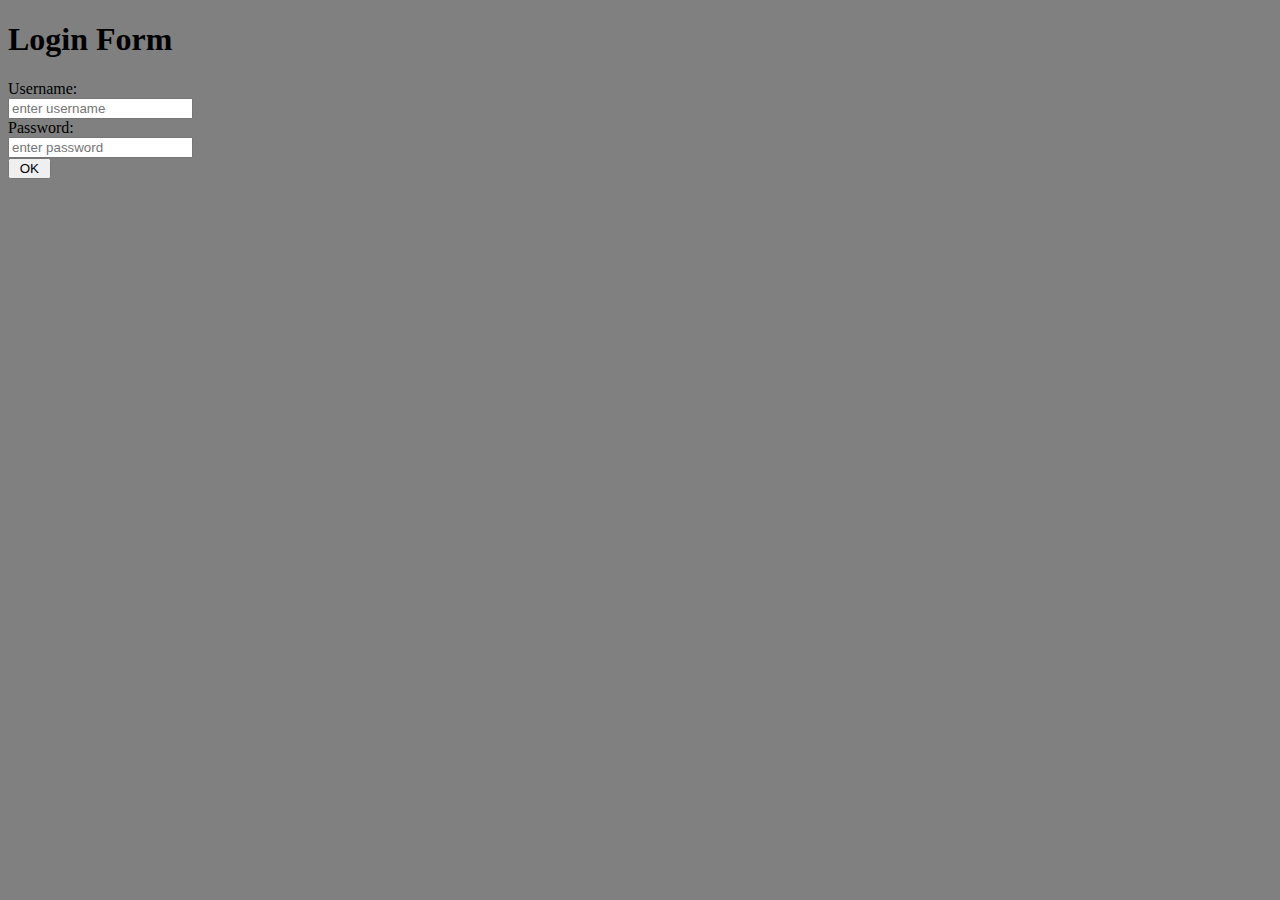
<file: Day04/ex01/index.html>
<!DOCTYPE html>
<HTML>
	<head>
	</head>
	<body style="background-color:grey">
		<h1>Login Form</h1>
		<form method = "post" action = "create.php" name= "index.php">
		<tr>
			<th>
				<p1>Username: </p1>
				</br>
			</th>
				<th>
					<input type="text" name="login" placeholder="enter username" value="">
				</th>
			</tr>
			<br/>
			<tr>
				<th>
					<p1>Password:  </p1>
					</br>
				</th>
				<th>
					<input type="password" name="passwd" placeholder="enter password" value="">
				</th>
			</tr>
			<br/>
			<input type="submit" name="submit" value=" OK " formmethod="post">
			<br/>
		</form>
	</body>	
</HTML>
</file>
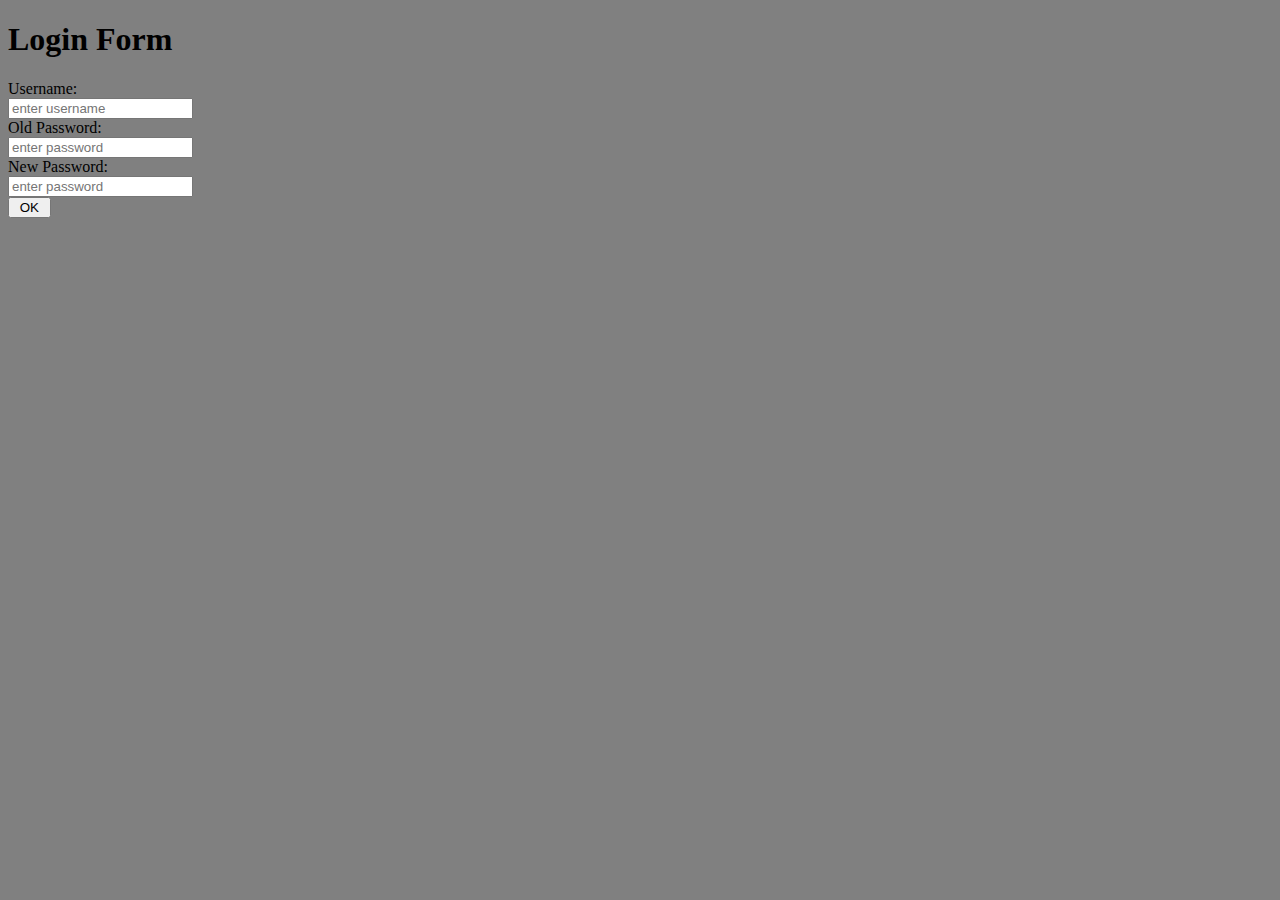
<file: Day04/ex02/index.html>
<!DOCTYPE html>
<HTML>
	<head>
	</head>
	<body style="background-color:grey">
		<h1>Login Form</h1>
		<form method = "post" action = "modif.php" name= "modif.php">
		<tr>
			<th>
				<p1>Username: </p1>
				</br>
			</th>
				<th>
					<input type="text" name="login" placeholder="enter username" value="">
				</th>
			</tr>
			<br/>
			<tr>
				<th>
					<p1>Old Password:  </p1>
					</br>
				</th>
				<th>
					<input type="Password" name="oldpw" placeholder="enter password" value="">
				</th>
			</tr>
			<br/>
			<tr>
				<th>
					<p1>New Password:  </p1>
					</br>
				</th>
				<th>
					<input type="Password" name="newpw" placeholder="enter password" value="">
				</th>
			</tr>
			<br />
			<input type="submit" name="submit" value=" OK " formmethod="post">
			<br/>
		</form>
	</body>	
</HTML>
</file>
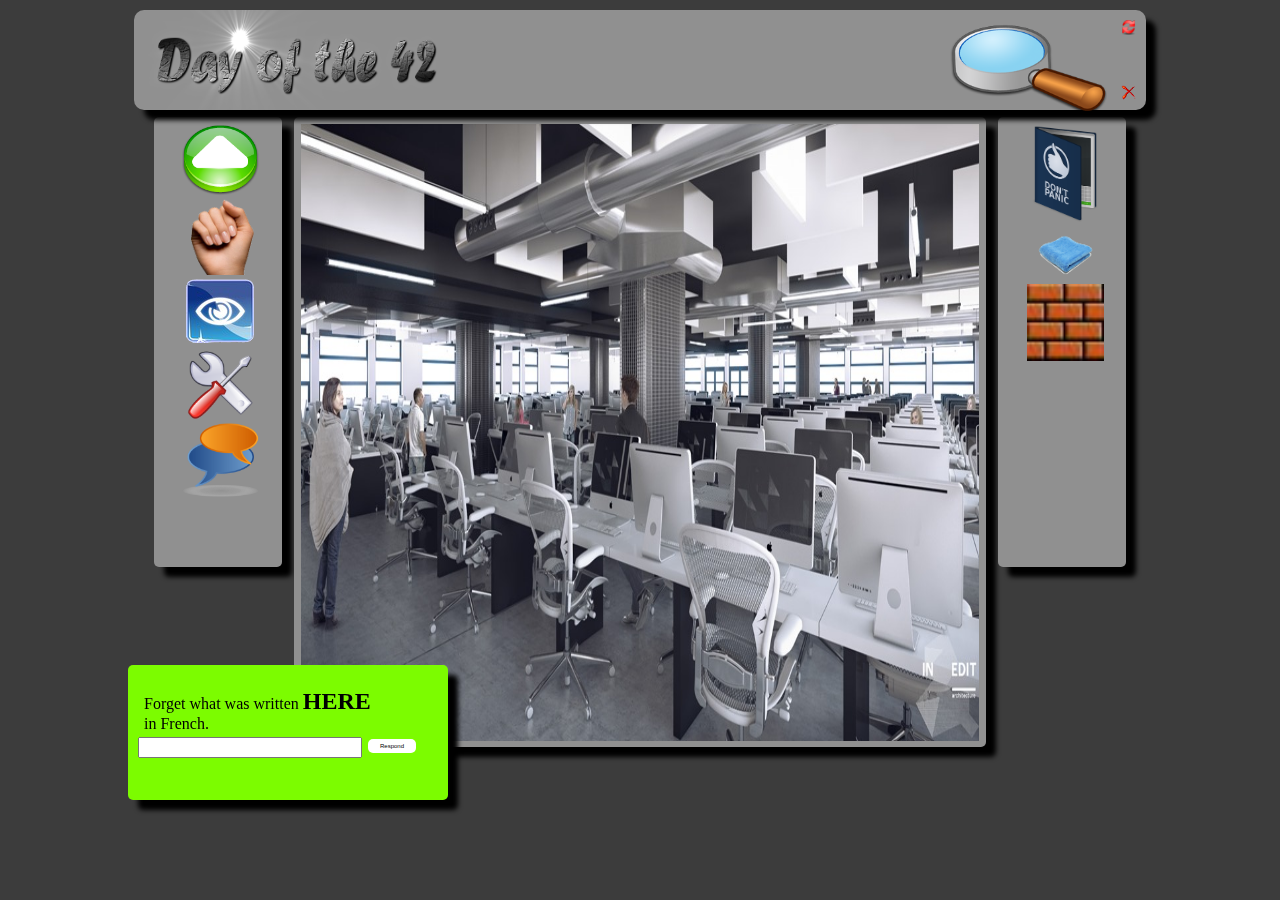
<file: Day00/ex02/doft.html>
<!-- *********************************************************************** -->
<!--                                                                         -->
<!--                                                      :::      ::::::::  -->
<!-- doft.html                                          :+:      :+:    :+:  -->
<!--                                                  +:+ +:+         +:+    -->
<!-- By: khansman <marvin@42.fr>                    +#+  +:+       +#+       -->
<!--                                              +#+#+#+#+#+   +#+          -->
<!-- Created: 2016/09/12 10:56:20 by khansman          #+#    #+#            -->
<!-- Updated: 2016/09/12 10:56:22 by khansman         ###   ########.fr      -->
<!--                                                                         -->
<!-- *********************************************************************** -->

</HTML>
	<TITLE>Doft</TITLE>
	</HEAD>
		<link type="text/css" rel="stylesheet" href="doft.css"/>
	</HEAD>
	<BODY style="background-color:#3C3C3C;">
		<DIV id="header">
			<IMG style="width:30%;height:100%;margin-top:0px;margin-left:10px;" \
				SRC="resources/day_of_the_42.png" alt="Speak">
			<a href="http://www.disney.com">
			<IMG style="width:15px;height:15px;position:absolute;right:10px;top:10px;" \
				SRC="resources/reload.png" title="Start from the beginning">
			</a>
			<a href="http://www.relaischateaux.com">
			<IMG style="width:15px;height:15px;position:absolute;right:10px;bottom:10px;" \
				SRC="resources/close.gif" title="Disconnectk">
			</a>
			<IMG style="width 30%;height:100%;position:absolute;right:30px;bottom:-10px;" \
				SRC="resources/loupe.png" title="Search">
		</DIV>
		<DIV class="left">
			<IMG style="width:60%;position:relative;top:1%;left:22.5%;" \
				SRC="resources/arrow.png" tile="Advance">
			<IMG style="width:60%;position:relative;top:1%;left:22.5%;" \
				SRC="resources/main.png" title="Take">
			<IMG style="width:60%;position:relative;top:1%;left:22.5%;" \
				SRC="resources/oeil.png" title="Look">
			<IMG style="width:60%;position:relative;top:1%;left:22.5%;" \
				SRC="resources/outil.png" title="Use">
			<IMG style="width:60%;position:relative;top:1%;left:22.5%;" \
				SRC="resources/chat-icon.png" title="Speak">
		</DIV>
		<DIV class="middle">
			<img src="resources/cluster.jpg" class="imgcluster" alt="cluster" usemap="#Map" />
				<map name="Map" id="Map">
    			<area alt="ikea" title="ikea" href="http://www.ikea.com" shape="poly" \
					coords="315,329,455,321,502,570,316,565" />
    			<area alt="apple" title="apple" href="www.apple.com" shape="poly" \
					coords="639,293,804,296,796,424,637,419" />
			</map>
		</DIV>
		<DIV class="right">
			<IMG style="width:60%;position:relative;top:1%;left:22.5%;" \
				SRC="resources/book.png">
			<IMG style="width:60%;position:relative;top:1%;left:22.5%;" \
				SRC="resources/towel.png">
			<IMG style="width:60%;position:relative;top:1%;left:22.5%;" \
				SRC="resources/brick.jpg">
		</DIV>
		<DIV class="txtbox">
			<p style="position:absolute;margin-left:5%;top:5%;">
				Forget what was written <B style="font-size:150%;">HERE</B> <BR />
				in French.	
			</p>
			<input type="text" id="fname" name="fname" \
				style="position:absolute;right:27%;top:53%;width:70%;"/>
			<button class="button" \
				style="position:absolute;right:10%;top:55%;width:15%">
				Respond</button>
		</DIV>
	</BODY>
</HTML>
</file>
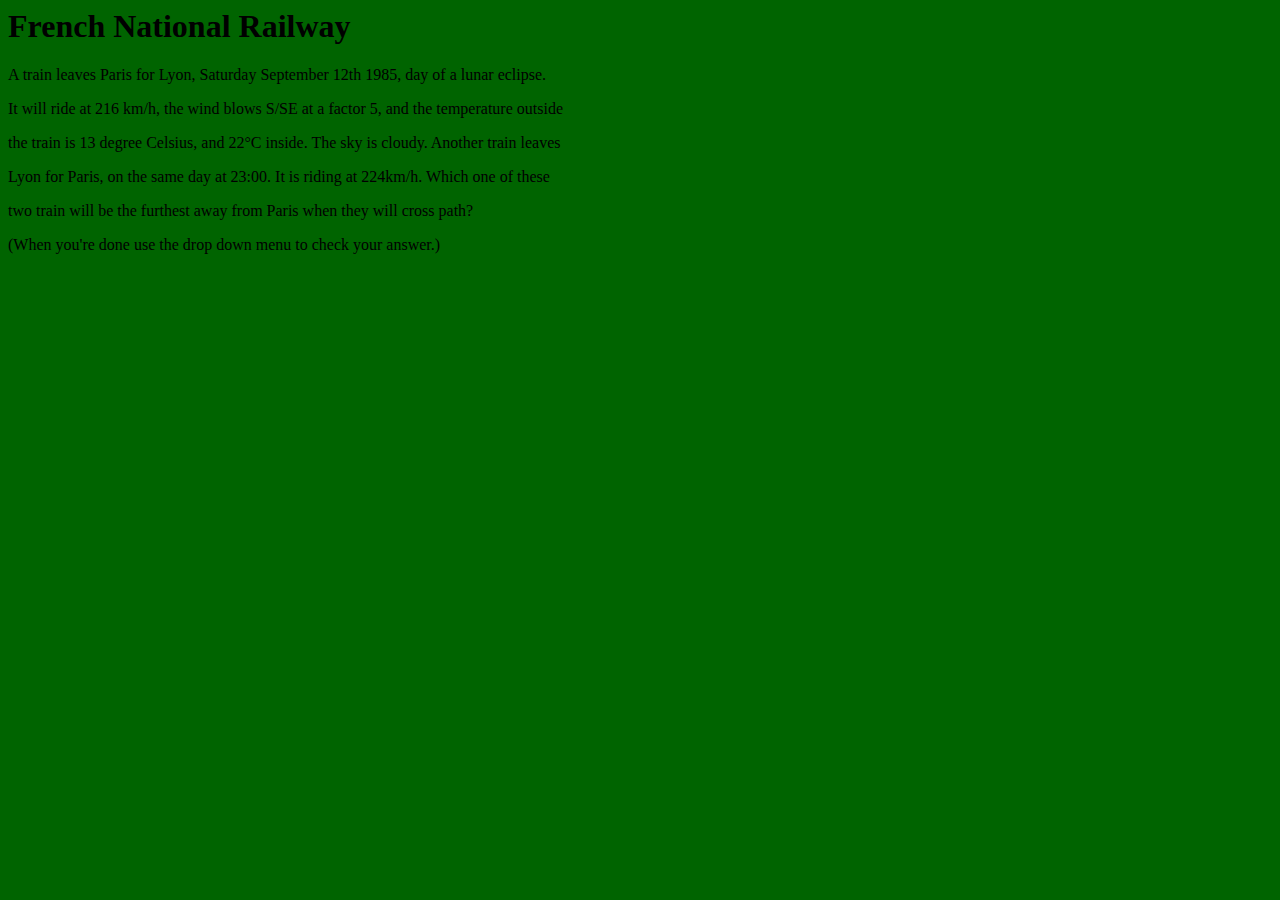
<file: Day00/ex04/menu.html>
<!-- *********************************************************************** -->
<!--                                                                         -->
<!--                                                      :::      ::::::::  -->
<!-- menu.html                                          :+:      :+:    :+:  -->
<!--                                                  +:+ +:+         +:+    -->
<!-- By: khansman <marvin@42.fr>                    +#+  +:+       +#+       -->
<!--                                              +#+#+#+#+#+   +#+          -->
<!-- Created: 2016/09/12 16:17:37 by khansman          #+#    #+#            -->
<!-- Updated: 2016/09/12 16:17:40 by khansman         ###   ########.fr      -->
<!--                                                                         -->
<!-- *********************************************************************** -->

<html>
<head>
	<TITLE>Menu</TITLE>
	<link type="text/css" rel="stylesheet" href="menu.css"/>
</head>
<body style="background-color:darkgreen;">
<h1>French National Railway</h1>
<div class="dropdown">
  <div>
	  <p>A train leaves Paris for Lyon, Saturday September 12th 1985, day of a lunar eclipse.</p>
	  <p>It will ride at 216 km/h, the wind blows S/SE at a factor 5, and the temperature outside</p>
	  <p>the train is 13 degree Celsius, and 22&degC inside. The sky is cloudy. Another train leaves</p>
	  <p>Lyon for Paris, on the same day at 23:00. It is riding at 224km/h. Which one of these</p>
	  <p>two train will be the furthest away from Paris when they will cross path?</p>
	  <p>(When you're done use the drop down menu to check your answer.)</p>
  <div class="dropdown-content">
	  <B style="font-size:100%;">Train 1</B>
	  <p>Date:</p>
	  <input type="text" name="d" value="DD" maxlength="2" /> /
	  <input type="text" name="m" value="MM" maxlength="2" /> /
      <input type="text" name="y" value="YYYY" maxlength="4" />
	  <p>Speed:</p>
	  <input type="text" name="speed" value="km/h" maxlength="10" />
	  <p>Wind:</p>
	  <input type="text" name="wdirect" value="N-E-S-W" maxlength="10" />
	  <input type="text" name="wspeed" value="km/h" maxlength="10" />
	  <p>Temptature:</p>
	  <input type="text" name="temp" value="&deg C" maxlength="10" />
	  <BR />
	  <BR />
	  <B style="font-size:100%;">Train 2</B>
	  <p>Date:</p>
	  <input type="text" name="d" value="DD" maxlength="2" /> /
	  <input type="text" name="m" value="MM" maxlength="2" /> /
      <input type="text" name="y" value="YYYY" maxlength="4" />
	  <p>Speed:</p>
	  <input type="text" name="speed" value="km/h" maxlength="10" />
	  <p>Wind:</p>
	  <input type="text" name="wdirect" value="N-E-S-W" maxlength="10" />
	  <input type="text" name="wspeed" value="km/h" maxlength="10" />
	  <p>Temptature:</p>
	  <input type="text" name="temp" value="&deg C" maxlength="10" />
  </div>
</div>

</body>
</html>
</file>
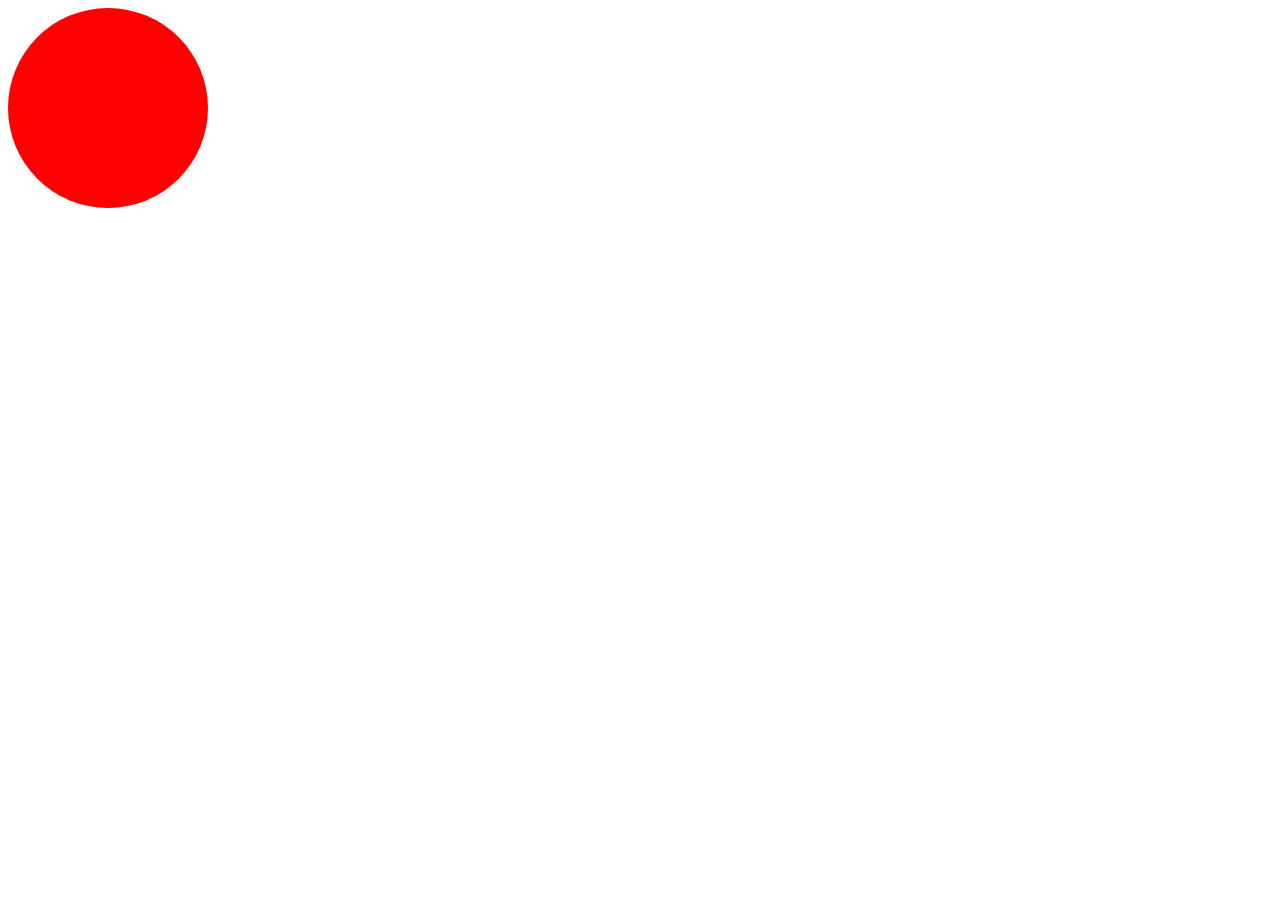
<file: Day09/ex00/balloon.html>
<!DOCTYPE html>
<html>
  <head>
	<title>Js Lesson 0</title>
	<meta charset="utf-8">
  </head>
  <body>
	<div id="balloon" style="height: 200px; width: 200px; background-color: red; border-radius: 10000px;"></div>
  	<script>
  		var colour_array = ["red", "green", "blue"];
		var circle_diameter = 200;
  		var current_colour = 0;
  		var draw_balloon = document.getElementById("balloon");

  		var setColour = function() 
		{
  			if (current_colour < 0)
  				current_colour = 2;
  			else if (current_colour > 2)
  				current_colour = 0;
  			draw_balloon.style.backgroundColor = colour_array[current_colour];
  		}

		draw_balloon.addEventListener("mouseleave",
		function()
	  	{
			setSize();
  			setColour();
  			circle_diameter -= 5;
  			current_colour--;
		});
  	
  		var setSize = function ()
		{
  			if ( circle_diameter > 420 || circle_diameter < 200 )
				circle_diameter = 200;
  			draw_balloon.style.width = circle_diameter + "px";
  			draw_balloon.style.height = circle_diameter + "px";
  		}

		draw_balloon.addEventListener("click",
		function()
	  	{
  			circle_diameter += 10;
  			current_colour++;
  			setSize();
  			setColour();
  		});
  	</script>
  </body>
</html>
</file>
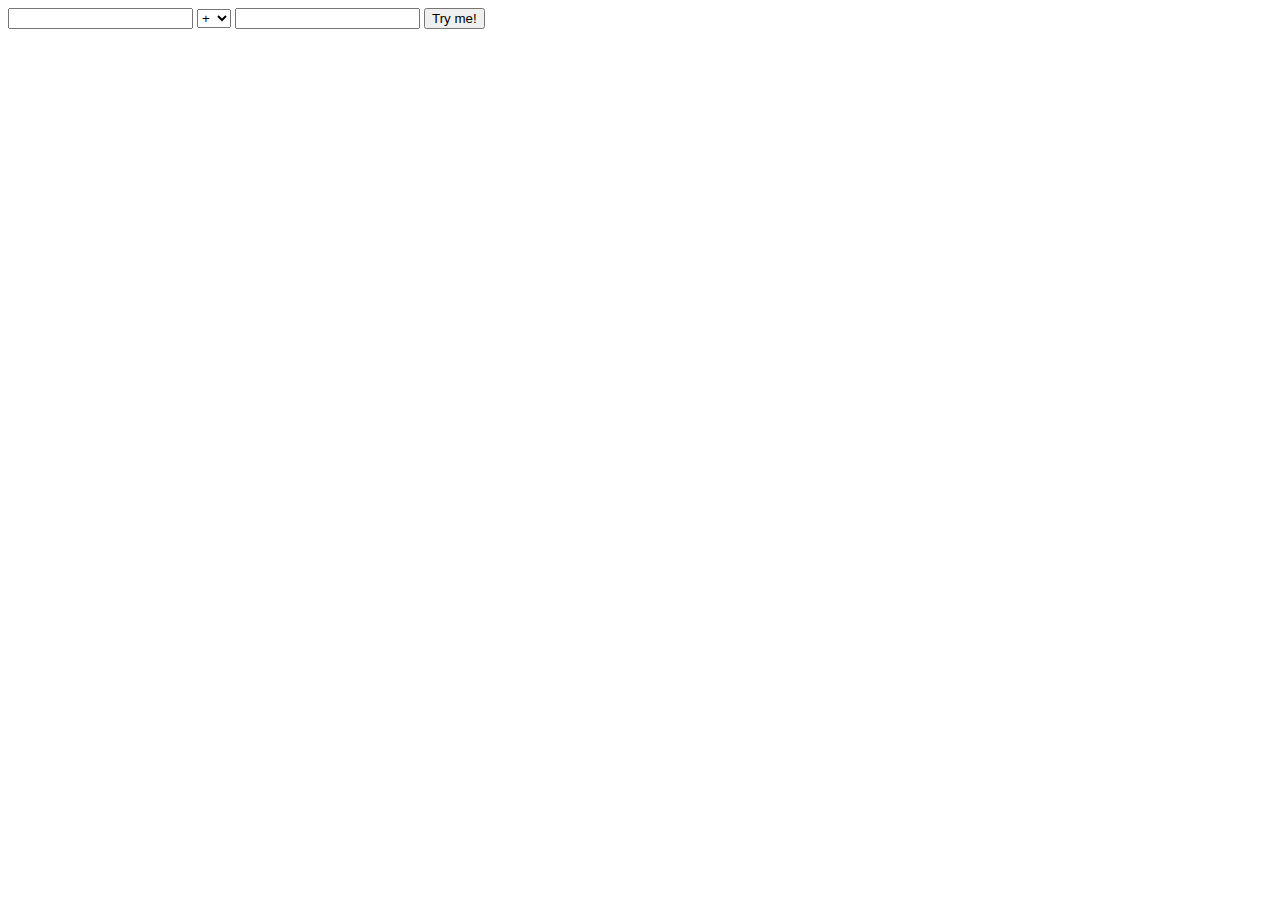
<file: Day09/ex01/calc.html>
<!DOCTYPE html>
<html>
  <head>
    <meta charset="utf-8">
    <title>Js Lesson 1</title>
    <script>
  	window.onload = function() {
  		var Lf_No = document.getElementById("left_No");
  		var Oper = document.getElementById("Oper");
  		var Rt_No = document.getElementById("right_No");
  		var tryMe = document.getElementById("try_me");

  		window.setInterval(function(){
  			alert("Please, use me...");
  		}, 30000);

  		var show = function(text) {
  			console.log(text);
  			alert(text);
  		}

      function isNumeric(n)
      {
          return !isNaN(parseFloat(n)) && isFinite(n);
      }

  		tryMe.addEventListener("click", function() {
  			firstVal = parseInt(Lf_No.value);
  			opVal = Oper.value;
  			secondVal = parseInt(Rt_No.value);
  			var result = eval(firstVal + opVal + secondVal);
  			if ((isNaN(firstVal) || isNaN(secondVal) )
  				|| (firstVal < 0 || secondVal < 0))
  			{
  				show("Error :(");
  			} else if ((opVal === "/" && secondVal === 0) || (secondVal === 0 && opVal === "%")) {
  				show("It's over 9000!");
  			}
        else if (firstVal != "e" || firstVal != "E" || secondVal != "e" || secondVal != "E")
				{
          show(result);
				}
				else
					show("Error :(");
  		});
  	};
  	</script>
  </head>
  <body>
    <input type = "number" id="left_No" />
  	<select id="Oper">
  		<option value="+">+</option>
  		<option value="-">-</option>
  		<option value="*">*</option>
  		<option value="/">/</option>
  		<option value="%">%</option>
  	</select>
  	<input type = "number" id="right_No" />
  	<input id="try_me" type="submit" value="Try me!"/>
  </body>
</html>
</file>
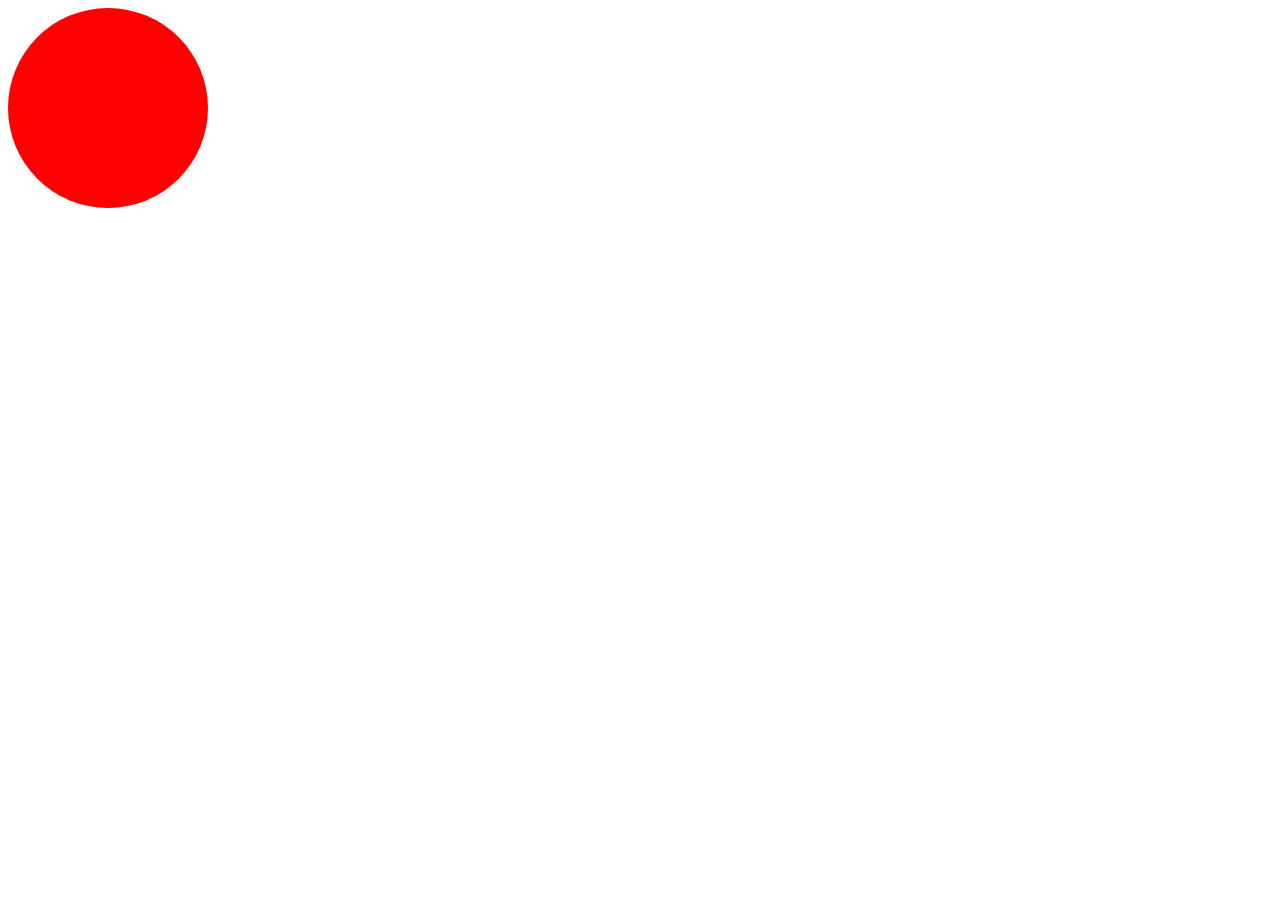
<file: Day09/ex03/ex00bis/balloon.html>
<!DOCTYPE html>
<html>
  <head>
	<title>Js Lesson 0</title>
	<meta charset="utf-8">
	<script src="https://ajax.googleapis.com/ajax/libs/jquery/1.12.4/jquery.min.js"></script>
  	<script>
		$(document).ready(function() {
			var col = "red";
			var size = 200;
			var bal = $("#balloon");

			function changeColour(bal, col, method)
			{
				if ((col == "red" && method == 1) || col == "blue" && method == 2){
					bal.css("background-color", "green");
					return ("green");
				}
				else if ((col == "green" && method == 1) || col == "red" && method == 2){
					bal.css("background-color", "blue");
					return ("blue");
				}
				else {
					bal.css("background-color", "red");
					return ("red");
				}
			}
			function ChangeSize(size, inc) {
				size += inc;
				if (size > 420 || size < 200)
					size = 200;
				bal.css("height", size);
				bal.css("width", size);
				return (size);
			}

			bal.click(function() {
				col = changeColour(bal, col, 1);
				size = ChangeSize(size, 10);
			});
			bal.mouseleave(function () {
				col = changeColour(bal, col, 2);
				size = ChangeSize(size, -5);
			});
		});
	</script>
  </head>
  <body>
	<div  id="balloon" style="height: 200px; width: 200px; background-color: red; border-radius: 10000px;" ></div>
  </body>
</html>
</file>
<file: Day00/ex02/doft.css>
# **************************************************************************** #
#                                                                              #
#                                                         :::      ::::::::    #
#    doft.css                                           :+:      :+:    :+:    #
#                                                     +:+ +:+         +:+      #
#    By: khansman <marvin@42.fr>                    +#+  +:+       +#+         #
#                                                 +#+#+#+#+#+   +#+            #
#    Created: 2016/09/12 10:56:32 by khansman          #+#    #+#              #
#    Updated: 2016/09/12 10:56:34 by khansman         ###   ########.fr        #
#                                                                              #
# **************************************************************************** #

div {
	border-radius: 5px;
	box-shadow: 10px 10px 5px #000000;
}

#header {
	box-shadow: 10px 10px 5px #000000;
	border-radius: 10px;
	z-index: 1;
	position: relative;
	width: 80%;
	left: 10%;
	margin-top: 10px;
	height: 100px;
	background-color:#909090;
	margin-bottom: 10px;
}

.left{
	border-radius: 5px;
	box-shadow: 10px 10px 5px #000000;
	position: fixed;
	float: left;
	top: 13%;
	left: 12%;
	width: 10%;
	height: 50%;
	background-color: #909090;
	margin-bottom: 10px;
}

.middle{
	border-radius: 5px;
	box-shadow: 10px 10px 5px #000000;
	position: fixed;
	top: 13%;
	width: 54%;
	height: 70%;
	left: 23%;
	background-color:#909090;
	margin-bottom: 10px;
}

.right{
	border-radius: 5px;
	box-shadow: 10px 10px 5px #000000;
	position: fixed;
	float: right;
	top: 13%;
	right: 12%;
	width: 10%;
	height: 50%;
	background-color:#909090;
	margin-bottom: 10px;
}

.txtbox {
	border-radius: 5px;
	box-shadow: 10px 10px 5px #000000;
	position: fixed;
	float: right;
	left: 10%;
	bottom: 10%;
	width: 25%;
	height: 15%;
	background-color: lawngreen;
	margin-bottom: 10px;
}

.imgcluster {
	width: 98%;
	height: 98%;
	margin-top: 1%;
	margin-left: 1%;
}

.button {
	width: 10%;
	height: 10%;
	border-radius: 5px;
	box-shadow: 10px 10px 5px #000000;
	background-color: lightgray;
}

input [type=text] {
    width: 100%;
}

.button {
    background-color: #FFFFFF;

	box-shadow: 0 0 0 #000000;
    border: none;
    color: black;
    text-align: center;
    display: inline-block;
    font-size: 20%;
    cursor: pointer;
}
</file>
<file: Day00/ex04/menu.css>
# **************************************************************************** #
#                                                                              #
#                                                         :::      ::::::::    #
#    menu.css                                           :+:      :+:    :+:    #
#                                                     +:+ +:+         +:+      #
#    By: khansman <marvin@42.fr>                    +#+  +:+       +#+         #
#                                                 +#+#+#+#+#+   +#+            #
#    Created: 2016/09/12 16:17:49 by khansman          #+#    #+#              #
#    Updated: 2016/09/12 16:17:50 by khansman         ###   ########.fr        #
#                                                                              #
# **************************************************************************** #

.dropdown {
    position: relative;
	display: inline-block;
}

.dropdown-content {
    display: none;
    position: absolute;
    background-color: #f9f9f9;
    min-width: 160px;
    box-shadow: 0px 8px 16px 0px rgba(0,0,0,0.2);
    padding: 12px 16px;
}

.dropdown:hover .dropdown-content {
    display: block;
}
</file>
